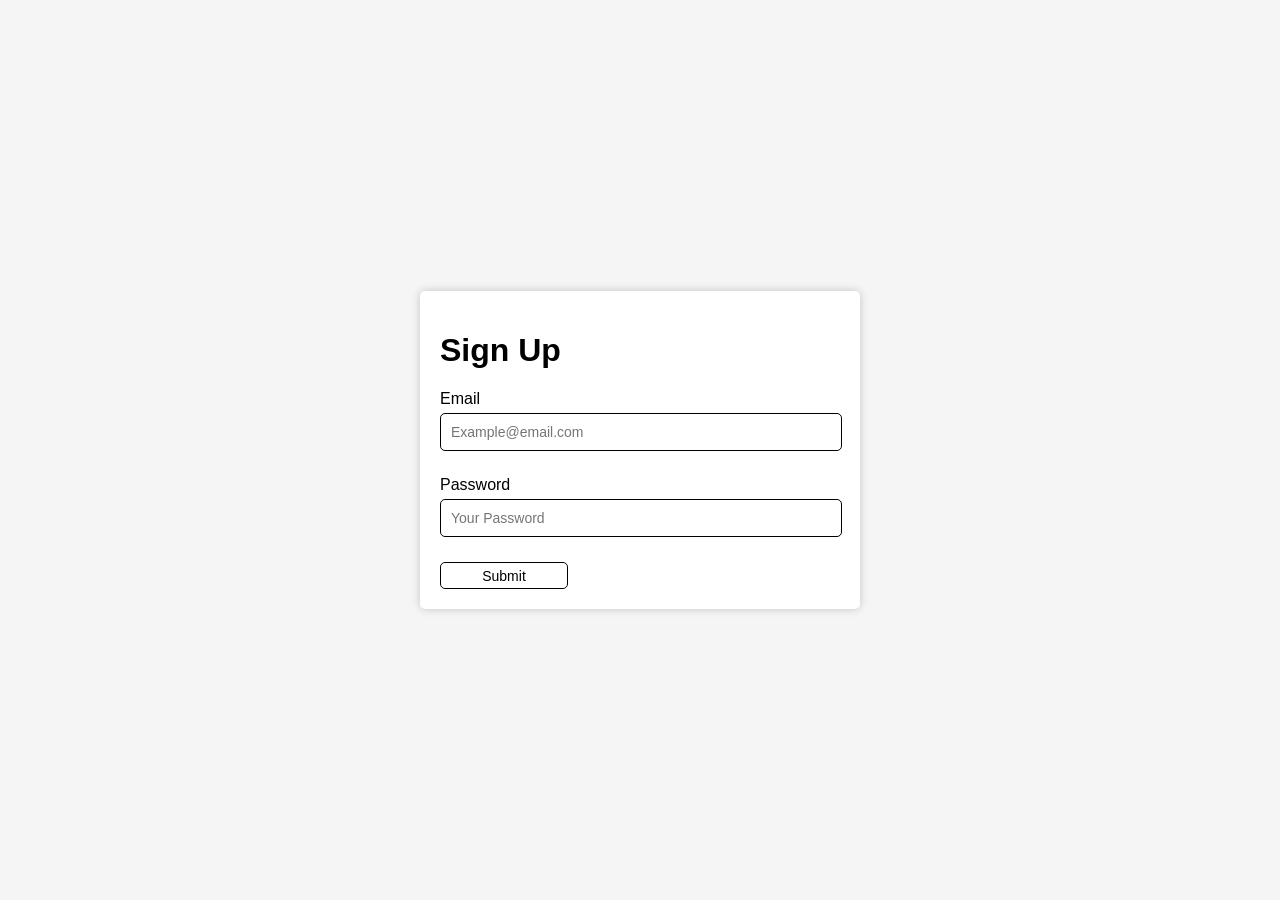
<file: index.html>
<!DOCTYPE html>
<html lang="en">
<head>
    <meta charset="UTF-8">
    <meta name="viewport" content="width=device-width, initial-scale=1.0">
    <title>JS-Forms</title>
    <link rel="stylesheet" href="styles.css">
</head>
<body>
    <div class="form-container">
        <form id="signup-form">
            <h1>Sign Up</h1>
    
            <div class="form-group">
                <label for="email">Email</label>    
                <input type="email" id="email" name="email"  placeholder="Example@email.com" required >
                <span class="error" id="email-error"></span>
            </div>

            <div class="form-group">
                <label for="password">Password</label>    
                <input type="password" id="password" name="password"  placeholder="Your Password" required>
                <span class="error" id="password-error"></span>
            </div>

            <div class="success" id="success-message"></div>

            <button type="submit">Submit</button>
    </div>
    

    <script src="scripts.js"></script>
</body>
</html>
</file>
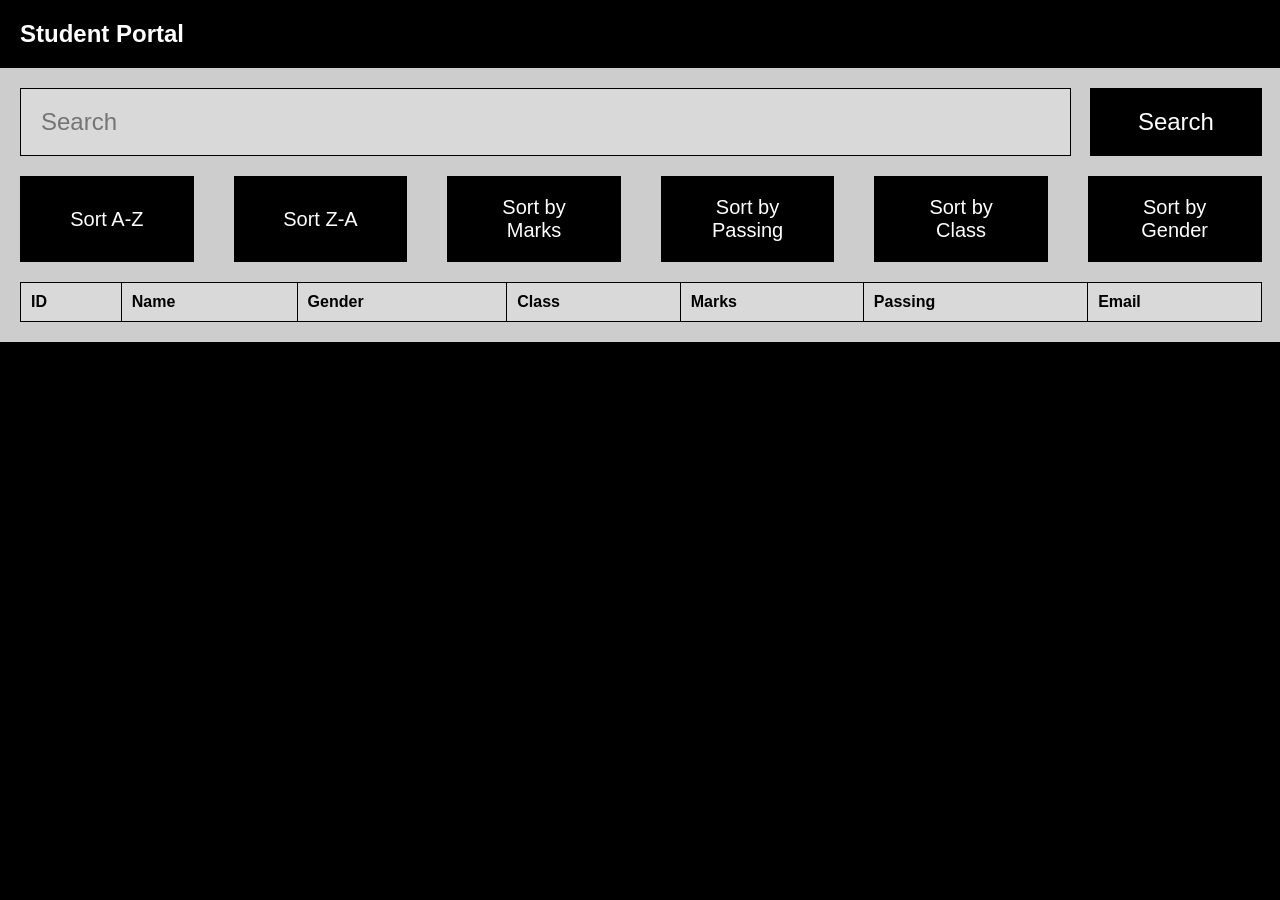
<file: Moduletest_june/index.html>
<!DOCTYPE html>
<html lang="en">
<head>
    <meta charset="UTF-8">
    <meta name="viewport" content="width=device-width, initial-scale=1.0">
    <title>Student Portal</title>
    <link rel="stylesheet" href="styles.css">
</head>
<body>
    <h2>Student Portal</h2>
    <div class="container">
        <div class="search-container">
            <input type="text" id="searchBar" placeholder="Search">
            <button id="searchButton">Search</button>
        </div>
        <div class="button-container">
            <button id="sortAZ">Sort A-Z</button>
            <button id="sortZA">Sort Z-A</button>
            <button id="sortMarks">Sort by Marks</button>
            <button id="sortPassing">Sort by Passing</button>
            <button id="sortClass">Sort by Class</button>
            <button id="sortGender">Sort by Gender</button>
        </div>
        <table id="studentTable">
            <thead>
                <tr>
                    <th>ID</th>
                    <th>Name</th>
                    <th>Gender</th>
                    <th>Class</th>
                    <th>Marks</th>
                    <th>Passing</th>
                    <th>Email</th>
                </tr>
            </thead>
            <tbody>
                <!-- Data will be injected here by JavaScript -->
            </tbody>
        </table>
    </div>
    <script src="script.js"></script>
</body>
</html>
</file>
<file: styles.css>
body {
  font-family: Arial, sans-serif;
  display: flex;
  justify-content: center;
  align-items: center;
  height: 100vh;
  background-color: #f5f5f5;
  margin: 0;
}

.form-container {
  width: 400px;
  padding: 20px;
  background-color: #fff;
  border-radius: 5px;
  box-shadow: 0 0 10px rgba(0, 0, 0, 0.2);
}

.form-group {
  margin-bottom: 20px;
}

label {
  display: block;
  margin-bottom: 5px;
}

input[type="text"],
input[type="email"],
input[type="password"] {
  width: 380px;
  padding: 10px;
  border: 1px solid #ccc;
  border-radius: 3px;
  margin-bottom: 5px;
  margin-right: 5px;
  font-size: 14px;
  border: 1px solid #000000;
  border-radius: 5px;
}

button[type="submit"] {
  width: 128px;
  height: 27px;
  top: 199px;
  left: 23px;
  border-radius: 5px;
  border: 1px solid #000000;
  background-color: #fff;
  color: #000000;
  font-size: 14px;
  cursor: pointer;
}
.error {
  color: red;
  font-size: 0.9em;
}

.success {
  color: green;
  font-size: 1em;
  display: none;
  margin-bottom: 15px;
}
</file>
<file: Moduletest_june/styles.css>
/* styles.css */
body {
    font-family: Arial, sans-serif;
    background-color: #000000; /* Change background to black */
    margin: 0;
    padding: 0;
    color: white; /* Change text color to white for readability */
}

h2 {
    text-align: left;
    margin: 20px ;
    color: white; /* Heading color white */
}

.container {
    width: 97%;
    margin: 0 auto;
    background: #CDCDCD; /* Dark background for container */
    padding: 20px;
    box-shadow: 0 0 10px rgba(0, 0, 0, 0.1);
}

.search-container {
    display: flex;
    margin-bottom: 20px;
}

#searchBar {
    font-size: 24px;
    margin-right: 20px;
    width: 85%; /* Adjusted width of the search bar */
    padding-left: 20px;
    border: 1px solid black;
    background: #D9D9D9;
   
}

#searchButton {
    width: 14%;
    font-size: 24px;
    padding: 20px 40px;
    border: none;
    background: #000; /* Black background for button */
    color: white; /* White text for button */
    
    cursor: pointer;
    margin-left: -1px; /* Negative margin to overlap border */
}

#searchButton:hover {
    background: #333; /* Slightly lighter black for hover effect */
}

.button-container {

    display: flex;
    justify-content: space-between;
    margin-bottom: 20px;
}

.button-container button {
    width: 14%;
    font-size: 20px;
    padding: 20px 30px;
    border: none;
    background: #000; /* Black background for buttons */
    color: white; /* White text for buttons */
    
    cursor: pointer;
}

.button-container button:hover {
    background: #333; /* Slightly lighter black for hover effect */
}

table {
    width: 100%;
    border-collapse: collapse;
    margin-top: 20px;
    background: #D9D9D9; /* White background for the table */
    color: black; /* Black text for the table */
}

table, th, td {
    border: 1px solid black;
}

th, td {
    padding: 10px;
    text-align: left;
}
</file>
